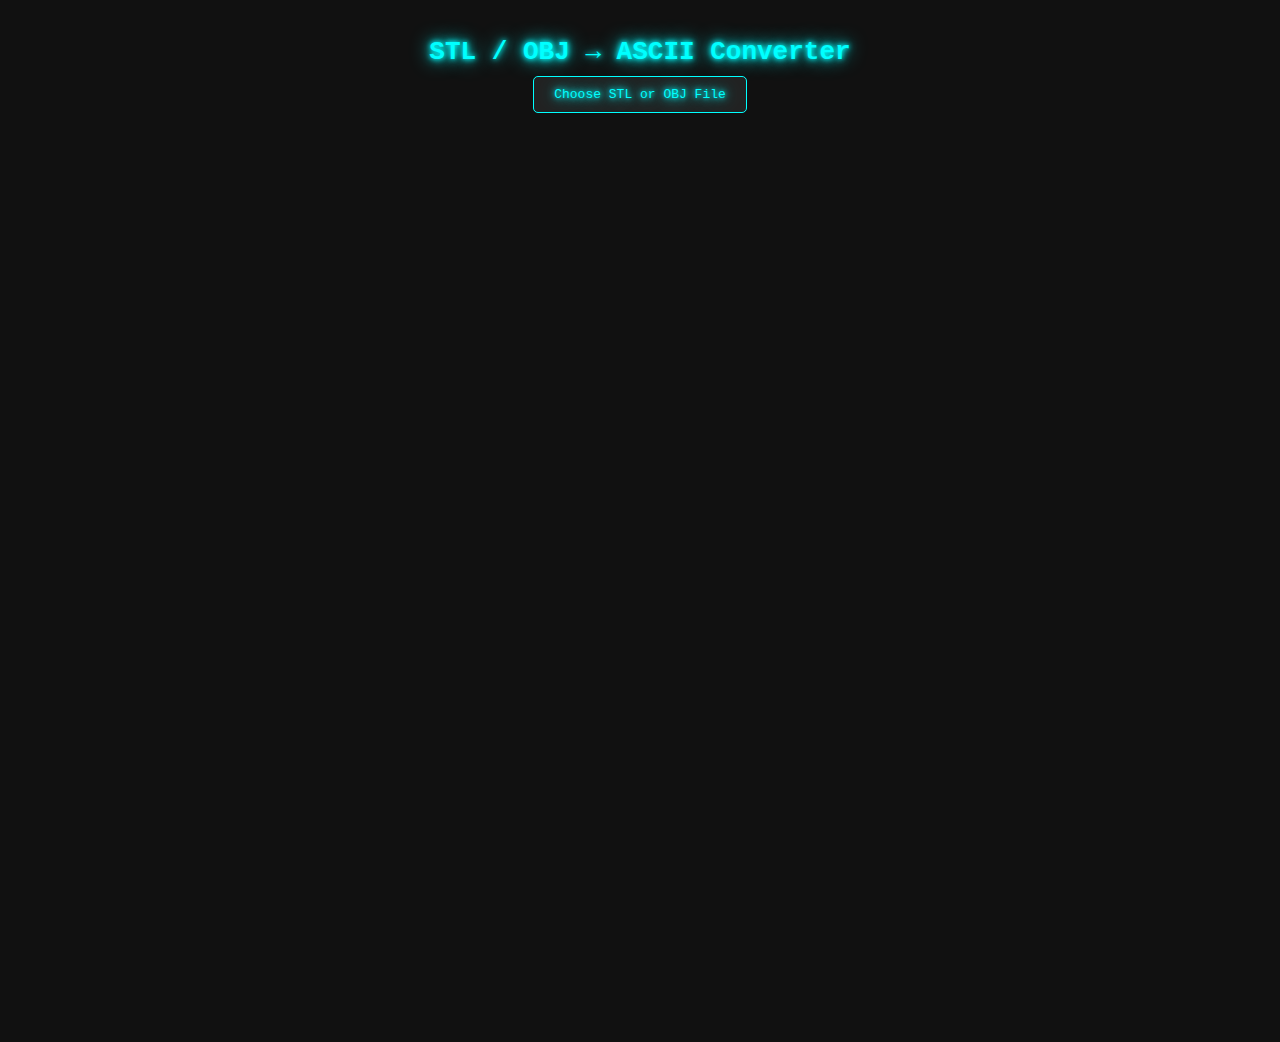
<file: index.html>
<!DOCTYPE html>
<html lang="en">
<head>
    <meta charset="UTF-8">
    <meta name="viewport" content="width=device-width, initial-scale=1.0">
    <title>STL/OBJ to ASCII Converter</title>
    <link rel="stylesheet" href="style.css">
</head>
<body>
    <h1>STL / OBJ → ASCII Converter</h1>

    <div class="upload-box">
        <input type="file" id="modelInput" accept=".stl,.obj">
        <label for="modelInput">Choose STL or OBJ File</label>
    </div>

    <!-- Hidden WebGL canvas  -->
    <canvas id="previewCanvas"></canvas>

    <!-- Fullscreen ASCII output -->
    <pre id="asciiOutput"></pre>

    <script src="libs/three.min.js"></script>
    <script src="libs/STLLoader.js"></script>
    <script src="libs/OBJLoader.js"></script>
    <script src="libs/OrbitControls.js"></script>
    <script src="script.js"></script>
</body>
</html>
</file>
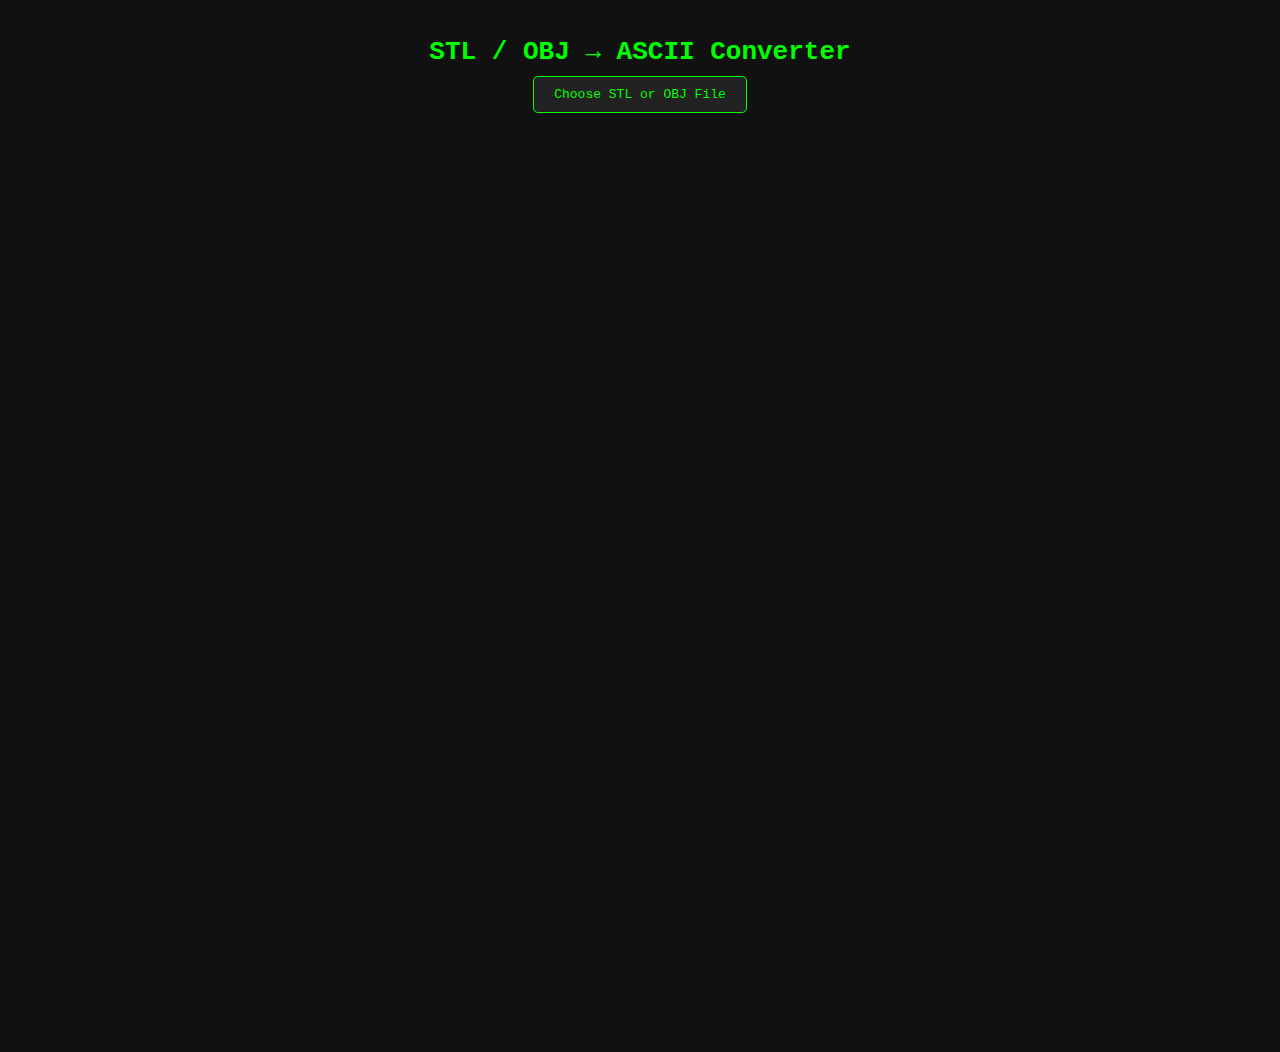
<file: stl-ascii-generator/index.html>
<!DOCTYPE html>
<html lang="en">
<head>
    <meta charset="UTF-8">
    <meta name="viewport" content="width=device-width, initial-scale=1.0">
    <title>STL/OBJ to ASCII Converter</title>
    <link rel="stylesheet" href="style.css">
</head>
<body>
    <h1>STL / OBJ → ASCII Converter</h1>

    <div class="upload-box">
        <input type="file" id="modelInput" accept=".stl,.obj">
        <label for="modelInput">Choose STL or OBJ File</label>
    </div>

    <!-- Hidden WebGL canvas for offscreen rendering -->
    <canvas id="previewCanvas"></canvas>

    <!-- Fullscreen ASCII output -->
    <pre id="asciiOutput"></pre>

    <script src="libs/three.min.js"></script>
    <script src="libs/STLLoader.js"></script>
    <script src="libs/OBJLoader.js"></script>
    <script src="libs/OrbitControls.js"></script>
    <script src="script.js"></script>
</body>
</html>
</file>
<file: style.css>
body {
    background: #111;
    color: #0ff; /* neon blue for all text */
    font-family: monospace;
    text-align: center;
    padding: 20px;
    margin: 0;
    text-shadow: 0 0 5px #0ff, 0 0 10px #0ff, 0 0 20px #0ff; /* glow effect */
}

h1 {
    margin-bottom: 20px;
}

.upload-box {
    margin-bottom: 20px;
}

input[type="file"] {
    display: none;
}

label {
    padding: 10px 20px;
    background: #222;
    border: 1px solid #0ff;
    cursor: pointer;
    color: #0ff;
    border-radius: 5px;
    text-shadow: 0 0 5px #0ff, 0 0 10px #0ff, 0 0 20px #0ff;
}

/* Keep preview canvas hidden */
#previewCanvas {
    width: 0;
    height: 0;
    opacity: 0;
    position: absolute;
    pointer-events: auto; /* required for OrbitControls */
}

/* ASCII output fills viewport */
#asciiOutput {
    width: 100vw;
    height: 100vh;
    white-space: pre;
    font-family: monospace;
    font-size: 6px;
    line-height: 6px;
    color: #0ff;          /* neon blue */
    text-shadow: 0 0 5px #0ff, 0 0 10px #0ff, 0 0 20px #0ff; /* optional glow effect */
    margin: 0;
    background: #111;
    overflow: hidden;
}
</file>
<file: stl-ascii-generator/style.css>
body {
    background: #111;
    color: #0f0;
    font-family: monospace;
    text-align: center;
    padding: 20px;
    margin: 0;
}

h1 {
    color: #0f0;
    margin-bottom: 20px;
}

.upload-box {
    margin-bottom: 20px;
}

input[type="file"] {
    display: none;
}

label {
    padding: 10px 20px;
    background: #222;
    border: 1px solid #0f0;
    cursor: pointer;
    color: #0f0;
    border-radius: 5px;
}

/* Keep preview canvas hidden offscreen */
#previewCanvas {
    display: none;
}

/* ASCII output fills viewport */
#asciiOutput {
    width: 100vw;
    height: 80vh;
    white-space: pre;
    font-family: monospace;
    font-size: 8px;
    line-height: 8px;
    color: #0f0;
    margin: 10px auto;
    background: #111;
}
</file>
